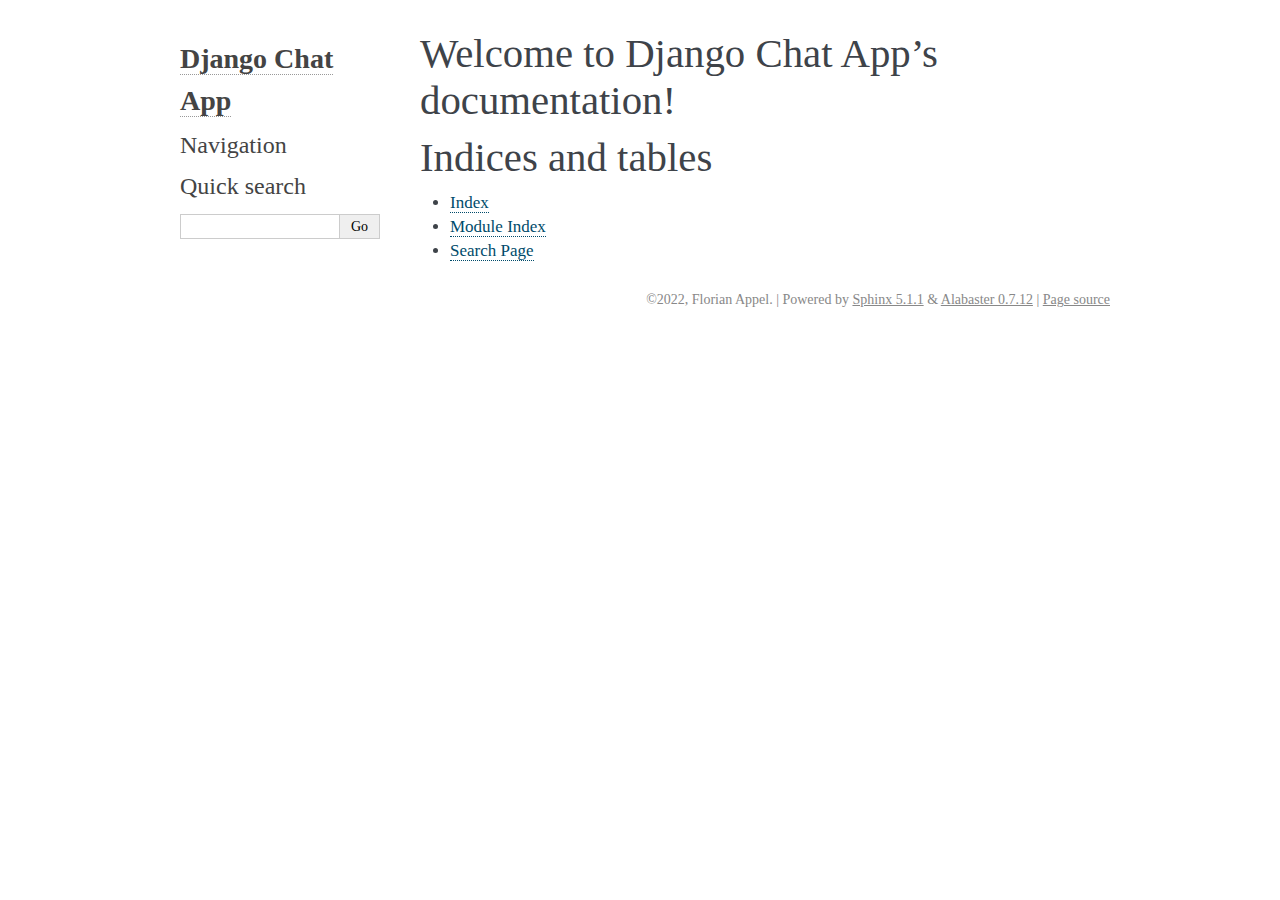
<file: docs/_build/html/index.html>
<!DOCTYPE html>

<html lang="en">
  <head>
    <meta charset="utf-8" />
    <meta name="viewport" content="width=device-width, initial-scale=1.0" /><meta name="generator" content="Docutils 0.19: https://docutils.sourceforge.io/" />

    <title>Welcome to Django Chat App’s documentation! &#8212; Django Chat App 21.08.2022 documentation</title>
    <link rel="stylesheet" type="text/css" href="_static/pygments.css" />
    <link rel="stylesheet" type="text/css" href="_static/alabaster.css" />
    <script data-url_root="./" id="documentation_options" src="_static/documentation_options.js"></script>
    <script src="_static/jquery.js"></script>
    <script src="_static/underscore.js"></script>
    <script src="_static/_sphinx_javascript_frameworks_compat.js"></script>
    <script src="_static/doctools.js"></script>
    <link rel="index" title="Index" href="genindex.html" />
    <link rel="search" title="Search" href="search.html" />
   
  <link rel="stylesheet" href="_static/custom.css" type="text/css" />
  
  
  <meta name="viewport" content="width=device-width, initial-scale=0.9, maximum-scale=0.9" />

  </head><body>
  

    <div class="document">
      <div class="documentwrapper">
        <div class="bodywrapper">
          

          <div class="body" role="main">
            
  <section id="welcome-to-django-chat-app-s-documentation">
<h1>Welcome to Django Chat App’s documentation!<a class="headerlink" href="#welcome-to-django-chat-app-s-documentation" title="Permalink to this heading">¶</a></h1>
<div class="toctree-wrapper compound">
</div>
</section>
<section id="indices-and-tables">
<h1>Indices and tables<a class="headerlink" href="#indices-and-tables" title="Permalink to this heading">¶</a></h1>
<ul class="simple">
<li><p><a class="reference internal" href="genindex.html"><span class="std std-ref">Index</span></a></p></li>
<li><p><a class="reference internal" href="py-modindex.html"><span class="std std-ref">Module Index</span></a></p></li>
<li><p><a class="reference internal" href="search.html"><span class="std std-ref">Search Page</span></a></p></li>
</ul>
</section>


          </div>
          
        </div>
      </div>
      <div class="sphinxsidebar" role="navigation" aria-label="main navigation">
        <div class="sphinxsidebarwrapper">
<h1 class="logo"><a href="#">Django Chat App</a></h1>








<h3>Navigation</h3>

<div class="relations">
<h3>Related Topics</h3>
<ul>
  <li><a href="#">Documentation overview</a><ul>
  </ul></li>
</ul>
</div>
<div id="searchbox" style="display: none" role="search">
  <h3 id="searchlabel">Quick search</h3>
    <div class="searchformwrapper">
    <form class="search" action="search.html" method="get">
      <input type="text" name="q" aria-labelledby="searchlabel" autocomplete="off" autocorrect="off" autocapitalize="off" spellcheck="false"/>
      <input type="submit" value="Go" />
    </form>
    </div>
</div>
<script>document.getElementById('searchbox').style.display = "block"</script>








        </div>
      </div>
      <div class="clearer"></div>
    </div>
    <div class="footer">
      &copy;2022, Florian Appel.
      
      |
      Powered by <a href="http://sphinx-doc.org/">Sphinx 5.1.1</a>
      &amp; <a href="https://github.com/bitprophet/alabaster">Alabaster 0.7.12</a>
      
      |
      <a href="_sources/index.rst.txt"
          rel="nofollow">Page source</a>
    </div>

    

    
  </body>
</html>
</file>
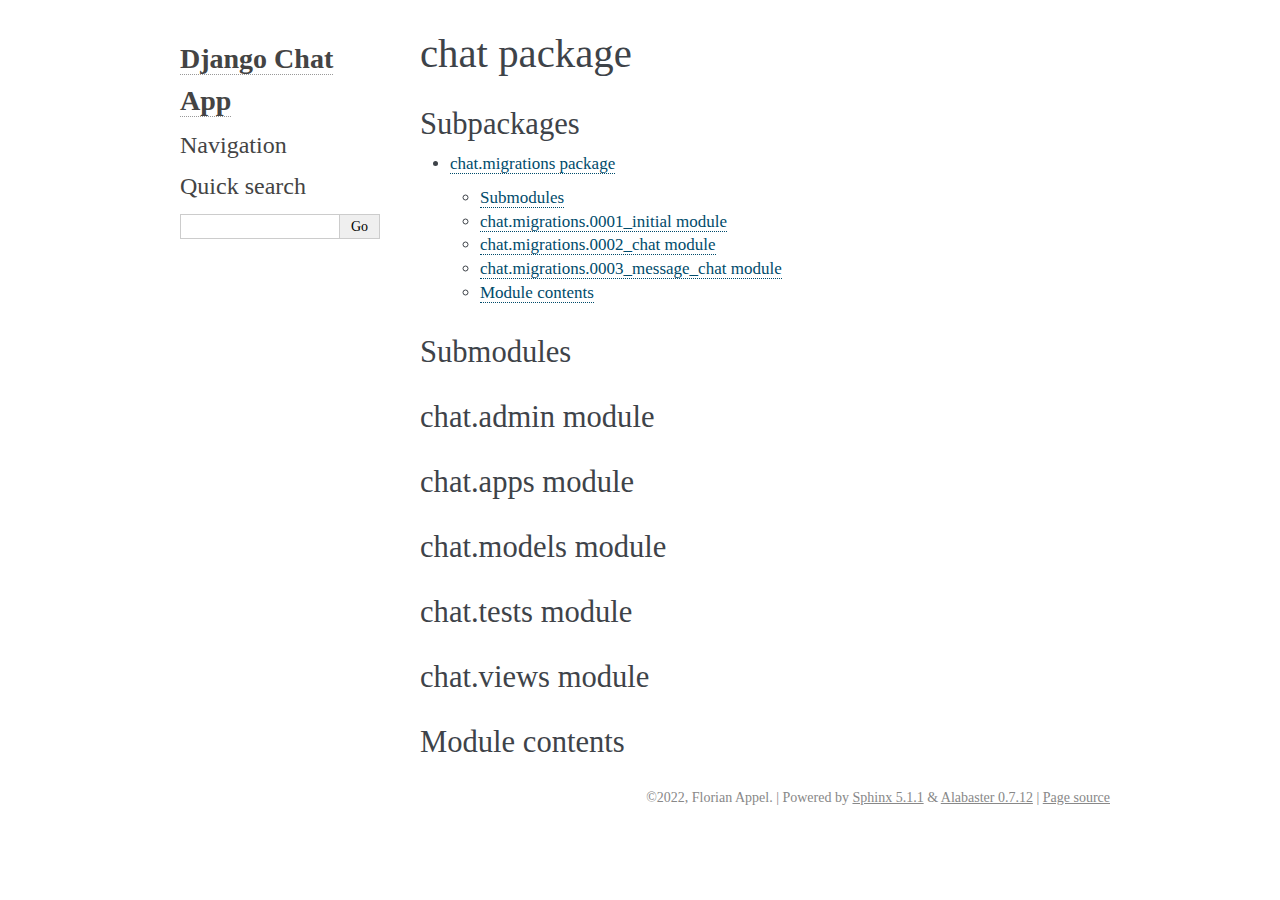
<file: docs/_build/html/chat.html>
<!DOCTYPE html>

<html lang="en">
  <head>
    <meta charset="utf-8" />
    <meta name="viewport" content="width=device-width, initial-scale=1.0" /><meta name="generator" content="Docutils 0.19: https://docutils.sourceforge.io/" />

    <title>chat package &#8212; Django Chat App 21.08.2022 documentation</title>
    <link rel="stylesheet" type="text/css" href="_static/pygments.css" />
    <link rel="stylesheet" type="text/css" href="_static/alabaster.css" />
    <script data-url_root="./" id="documentation_options" src="_static/documentation_options.js"></script>
    <script src="_static/jquery.js"></script>
    <script src="_static/underscore.js"></script>
    <script src="_static/_sphinx_javascript_frameworks_compat.js"></script>
    <script src="_static/doctools.js"></script>
    <link rel="index" title="Index" href="genindex.html" />
    <link rel="search" title="Search" href="search.html" />
   
  <link rel="stylesheet" href="_static/custom.css" type="text/css" />
  
  
  <meta name="viewport" content="width=device-width, initial-scale=0.9, maximum-scale=0.9" />

  </head><body>
  

    <div class="document">
      <div class="documentwrapper">
        <div class="bodywrapper">
          

          <div class="body" role="main">
            
  <section id="chat-package">
<h1>chat package<a class="headerlink" href="#chat-package" title="Permalink to this heading">¶</a></h1>
<section id="subpackages">
<h2>Subpackages<a class="headerlink" href="#subpackages" title="Permalink to this heading">¶</a></h2>
<div class="toctree-wrapper compound">
<ul>
<li class="toctree-l1"><a class="reference internal" href="chat.migrations.html">chat.migrations package</a><ul>
<li class="toctree-l2"><a class="reference internal" href="chat.migrations.html#submodules">Submodules</a></li>
<li class="toctree-l2"><a class="reference internal" href="chat.migrations.html#chat-migrations-0001-initial-module">chat.migrations.0001_initial module</a></li>
<li class="toctree-l2"><a class="reference internal" href="chat.migrations.html#chat-migrations-0002-chat-module">chat.migrations.0002_chat module</a></li>
<li class="toctree-l2"><a class="reference internal" href="chat.migrations.html#chat-migrations-0003-message-chat-module">chat.migrations.0003_message_chat module</a></li>
<li class="toctree-l2"><a class="reference internal" href="chat.migrations.html#module-contents">Module contents</a></li>
</ul>
</li>
</ul>
</div>
</section>
<section id="submodules">
<h2>Submodules<a class="headerlink" href="#submodules" title="Permalink to this heading">¶</a></h2>
</section>
<section id="chat-admin-module">
<h2>chat.admin module<a class="headerlink" href="#chat-admin-module" title="Permalink to this heading">¶</a></h2>
</section>
<section id="chat-apps-module">
<h2>chat.apps module<a class="headerlink" href="#chat-apps-module" title="Permalink to this heading">¶</a></h2>
</section>
<section id="chat-models-module">
<h2>chat.models module<a class="headerlink" href="#chat-models-module" title="Permalink to this heading">¶</a></h2>
</section>
<section id="chat-tests-module">
<h2>chat.tests module<a class="headerlink" href="#chat-tests-module" title="Permalink to this heading">¶</a></h2>
</section>
<section id="chat-views-module">
<h2>chat.views module<a class="headerlink" href="#chat-views-module" title="Permalink to this heading">¶</a></h2>
</section>
<section id="module-contents">
<h2>Module contents<a class="headerlink" href="#module-contents" title="Permalink to this heading">¶</a></h2>
</section>
</section>


          </div>
          
        </div>
      </div>
      <div class="sphinxsidebar" role="navigation" aria-label="main navigation">
        <div class="sphinxsidebarwrapper">
<h1 class="logo"><a href="index.html">Django Chat App</a></h1>








<h3>Navigation</h3>

<div class="relations">
<h3>Related Topics</h3>
<ul>
  <li><a href="index.html">Documentation overview</a><ul>
  </ul></li>
</ul>
</div>
<div id="searchbox" style="display: none" role="search">
  <h3 id="searchlabel">Quick search</h3>
    <div class="searchformwrapper">
    <form class="search" action="search.html" method="get">
      <input type="text" name="q" aria-labelledby="searchlabel" autocomplete="off" autocorrect="off" autocapitalize="off" spellcheck="false"/>
      <input type="submit" value="Go" />
    </form>
    </div>
</div>
<script>document.getElementById('searchbox').style.display = "block"</script>








        </div>
      </div>
      <div class="clearer"></div>
    </div>
    <div class="footer">
      &copy;2022, Florian Appel.
      
      |
      Powered by <a href="http://sphinx-doc.org/">Sphinx 5.1.1</a>
      &amp; <a href="https://github.com/bitprophet/alabaster">Alabaster 0.7.12</a>
      
      |
      <a href="_sources/chat.rst.txt"
          rel="nofollow">Page source</a>
    </div>

    

    
  </body>
</html>
</file>
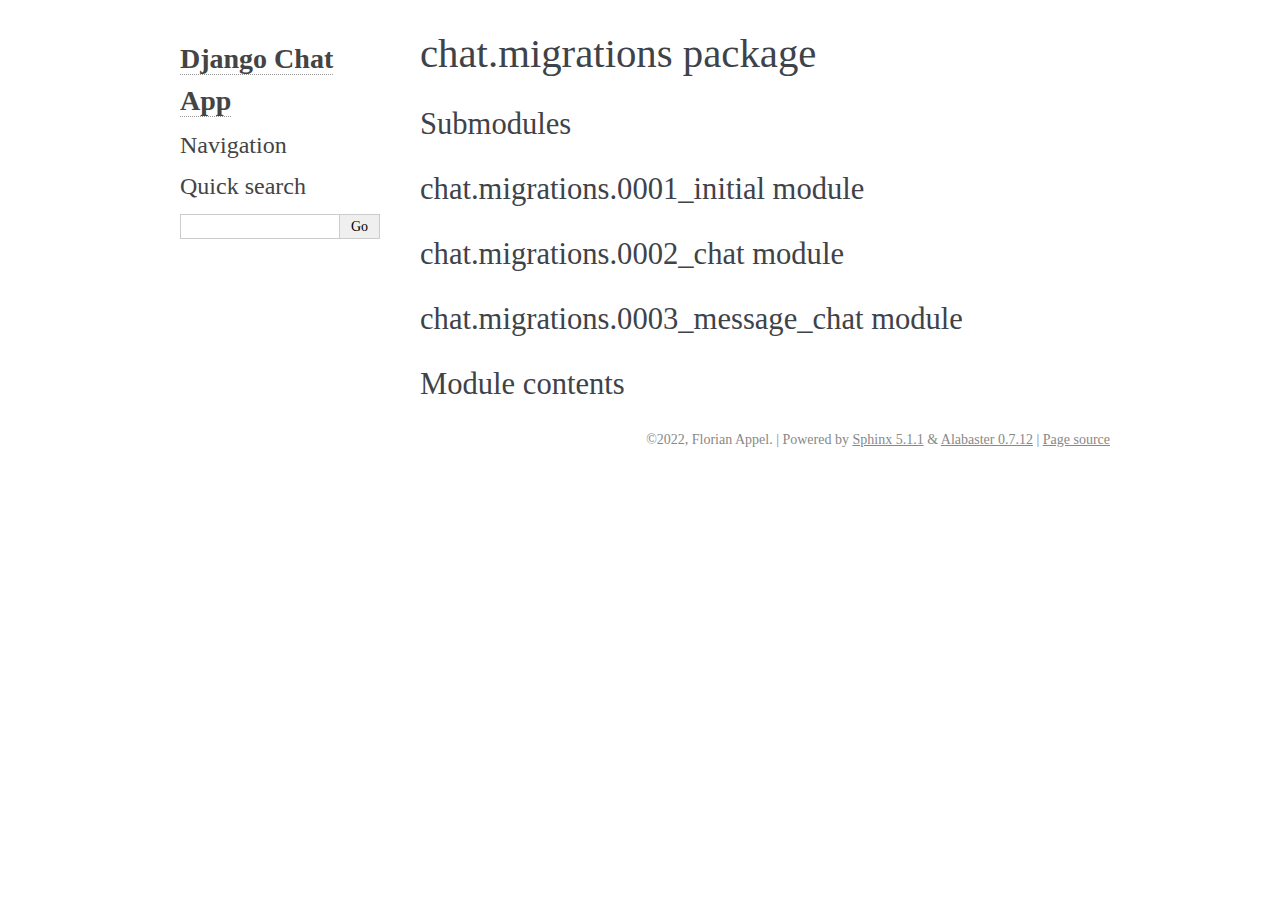
<file: docs/_build/html/chat.migrations.html>
<!DOCTYPE html>

<html lang="en">
  <head>
    <meta charset="utf-8" />
    <meta name="viewport" content="width=device-width, initial-scale=1.0" /><meta name="generator" content="Docutils 0.19: https://docutils.sourceforge.io/" />

    <title>chat.migrations package &#8212; Django Chat App 21.08.2022 documentation</title>
    <link rel="stylesheet" type="text/css" href="_static/pygments.css" />
    <link rel="stylesheet" type="text/css" href="_static/alabaster.css" />
    <script data-url_root="./" id="documentation_options" src="_static/documentation_options.js"></script>
    <script src="_static/jquery.js"></script>
    <script src="_static/underscore.js"></script>
    <script src="_static/_sphinx_javascript_frameworks_compat.js"></script>
    <script src="_static/doctools.js"></script>
    <link rel="index" title="Index" href="genindex.html" />
    <link rel="search" title="Search" href="search.html" />
   
  <link rel="stylesheet" href="_static/custom.css" type="text/css" />
  
  
  <meta name="viewport" content="width=device-width, initial-scale=0.9, maximum-scale=0.9" />

  </head><body>
  

    <div class="document">
      <div class="documentwrapper">
        <div class="bodywrapper">
          

          <div class="body" role="main">
            
  <section id="chat-migrations-package">
<h1>chat.migrations package<a class="headerlink" href="#chat-migrations-package" title="Permalink to this heading">¶</a></h1>
<section id="submodules">
<h2>Submodules<a class="headerlink" href="#submodules" title="Permalink to this heading">¶</a></h2>
</section>
<section id="chat-migrations-0001-initial-module">
<h2>chat.migrations.0001_initial module<a class="headerlink" href="#chat-migrations-0001-initial-module" title="Permalink to this heading">¶</a></h2>
</section>
<section id="chat-migrations-0002-chat-module">
<h2>chat.migrations.0002_chat module<a class="headerlink" href="#chat-migrations-0002-chat-module" title="Permalink to this heading">¶</a></h2>
</section>
<section id="chat-migrations-0003-message-chat-module">
<h2>chat.migrations.0003_message_chat module<a class="headerlink" href="#chat-migrations-0003-message-chat-module" title="Permalink to this heading">¶</a></h2>
</section>
<section id="module-contents">
<h2>Module contents<a class="headerlink" href="#module-contents" title="Permalink to this heading">¶</a></h2>
</section>
</section>


          </div>
          
        </div>
      </div>
      <div class="sphinxsidebar" role="navigation" aria-label="main navigation">
        <div class="sphinxsidebarwrapper">
<h1 class="logo"><a href="index.html">Django Chat App</a></h1>








<h3>Navigation</h3>

<div class="relations">
<h3>Related Topics</h3>
<ul>
  <li><a href="index.html">Documentation overview</a><ul>
  </ul></li>
</ul>
</div>
<div id="searchbox" style="display: none" role="search">
  <h3 id="searchlabel">Quick search</h3>
    <div class="searchformwrapper">
    <form class="search" action="search.html" method="get">
      <input type="text" name="q" aria-labelledby="searchlabel" autocomplete="off" autocorrect="off" autocapitalize="off" spellcheck="false"/>
      <input type="submit" value="Go" />
    </form>
    </div>
</div>
<script>document.getElementById('searchbox').style.display = "block"</script>








        </div>
      </div>
      <div class="clearer"></div>
    </div>
    <div class="footer">
      &copy;2022, Florian Appel.
      
      |
      Powered by <a href="http://sphinx-doc.org/">Sphinx 5.1.1</a>
      &amp; <a href="https://github.com/bitprophet/alabaster">Alabaster 0.7.12</a>
      
      |
      <a href="_sources/chat.migrations.rst.txt"
          rel="nofollow">Page source</a>
    </div>

    

    
  </body>
</html>
</file>
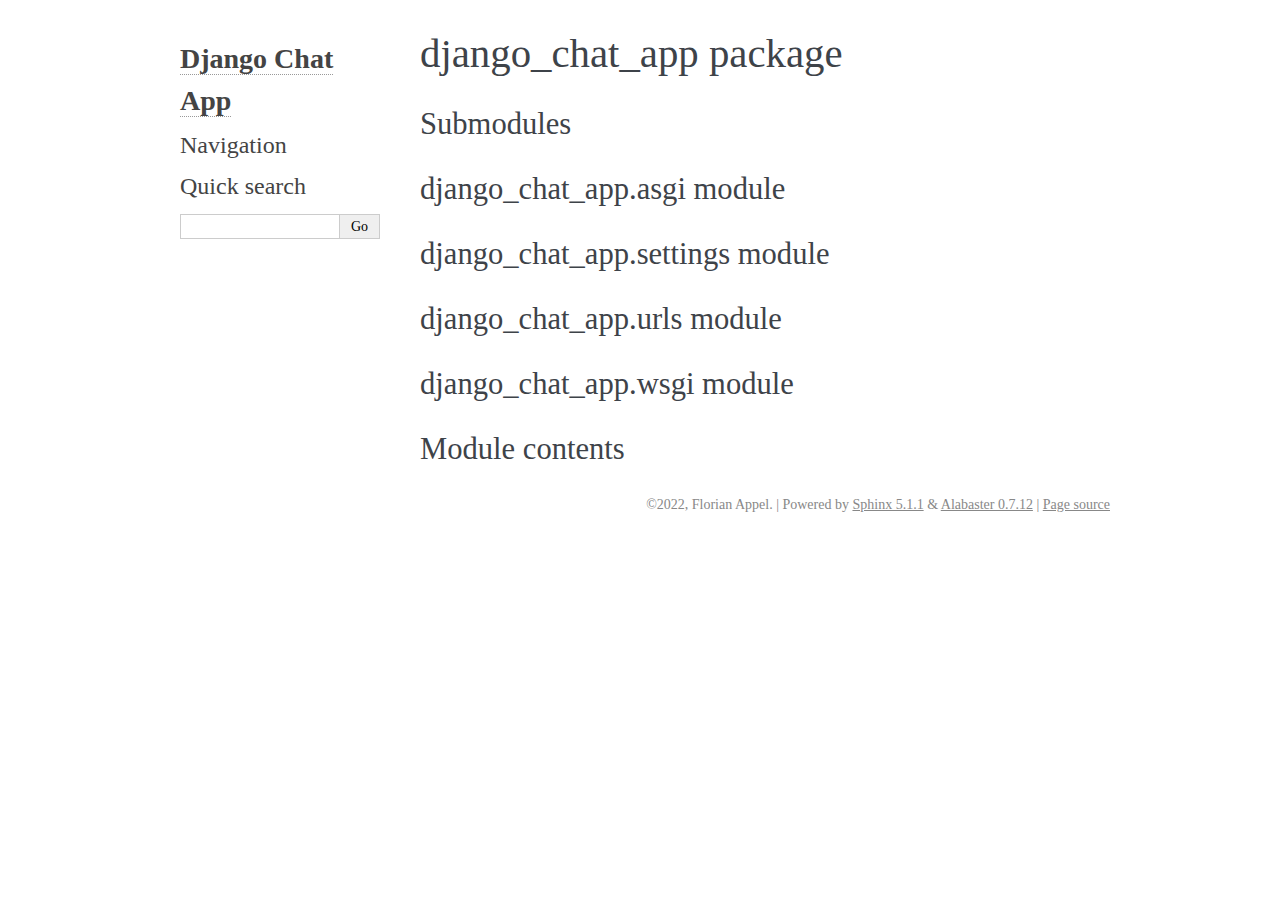
<file: docs/_build/html/django_chat_app.html>
<!DOCTYPE html>

<html lang="en">
  <head>
    <meta charset="utf-8" />
    <meta name="viewport" content="width=device-width, initial-scale=1.0" /><meta name="generator" content="Docutils 0.19: https://docutils.sourceforge.io/" />

    <title>django_chat_app package &#8212; Django Chat App 21.08.2022 documentation</title>
    <link rel="stylesheet" type="text/css" href="_static/pygments.css" />
    <link rel="stylesheet" type="text/css" href="_static/alabaster.css" />
    <script data-url_root="./" id="documentation_options" src="_static/documentation_options.js"></script>
    <script src="_static/jquery.js"></script>
    <script src="_static/underscore.js"></script>
    <script src="_static/_sphinx_javascript_frameworks_compat.js"></script>
    <script src="_static/doctools.js"></script>
    <link rel="index" title="Index" href="genindex.html" />
    <link rel="search" title="Search" href="search.html" />
   
  <link rel="stylesheet" href="_static/custom.css" type="text/css" />
  
  
  <meta name="viewport" content="width=device-width, initial-scale=0.9, maximum-scale=0.9" />

  </head><body>
  

    <div class="document">
      <div class="documentwrapper">
        <div class="bodywrapper">
          

          <div class="body" role="main">
            
  <section id="django-chat-app-package">
<h1>django_chat_app package<a class="headerlink" href="#django-chat-app-package" title="Permalink to this heading">¶</a></h1>
<section id="submodules">
<h2>Submodules<a class="headerlink" href="#submodules" title="Permalink to this heading">¶</a></h2>
</section>
<section id="django-chat-app-asgi-module">
<h2>django_chat_app.asgi module<a class="headerlink" href="#django-chat-app-asgi-module" title="Permalink to this heading">¶</a></h2>
</section>
<section id="django-chat-app-settings-module">
<h2>django_chat_app.settings module<a class="headerlink" href="#django-chat-app-settings-module" title="Permalink to this heading">¶</a></h2>
</section>
<section id="django-chat-app-urls-module">
<h2>django_chat_app.urls module<a class="headerlink" href="#django-chat-app-urls-module" title="Permalink to this heading">¶</a></h2>
</section>
<section id="django-chat-app-wsgi-module">
<h2>django_chat_app.wsgi module<a class="headerlink" href="#django-chat-app-wsgi-module" title="Permalink to this heading">¶</a></h2>
</section>
<section id="module-contents">
<h2>Module contents<a class="headerlink" href="#module-contents" title="Permalink to this heading">¶</a></h2>
</section>
</section>


          </div>
          
        </div>
      </div>
      <div class="sphinxsidebar" role="navigation" aria-label="main navigation">
        <div class="sphinxsidebarwrapper">
<h1 class="logo"><a href="index.html">Django Chat App</a></h1>








<h3>Navigation</h3>

<div class="relations">
<h3>Related Topics</h3>
<ul>
  <li><a href="index.html">Documentation overview</a><ul>
  </ul></li>
</ul>
</div>
<div id="searchbox" style="display: none" role="search">
  <h3 id="searchlabel">Quick search</h3>
    <div class="searchformwrapper">
    <form class="search" action="search.html" method="get">
      <input type="text" name="q" aria-labelledby="searchlabel" autocomplete="off" autocorrect="off" autocapitalize="off" spellcheck="false"/>
      <input type="submit" value="Go" />
    </form>
    </div>
</div>
<script>document.getElementById('searchbox').style.display = "block"</script>








        </div>
      </div>
      <div class="clearer"></div>
    </div>
    <div class="footer">
      &copy;2022, Florian Appel.
      
      |
      Powered by <a href="http://sphinx-doc.org/">Sphinx 5.1.1</a>
      &amp; <a href="https://github.com/bitprophet/alabaster">Alabaster 0.7.12</a>
      
      |
      <a href="_sources/django_chat_app.rst.txt"
          rel="nofollow">Page source</a>
    </div>

    

    
  </body>
</html>
</file>
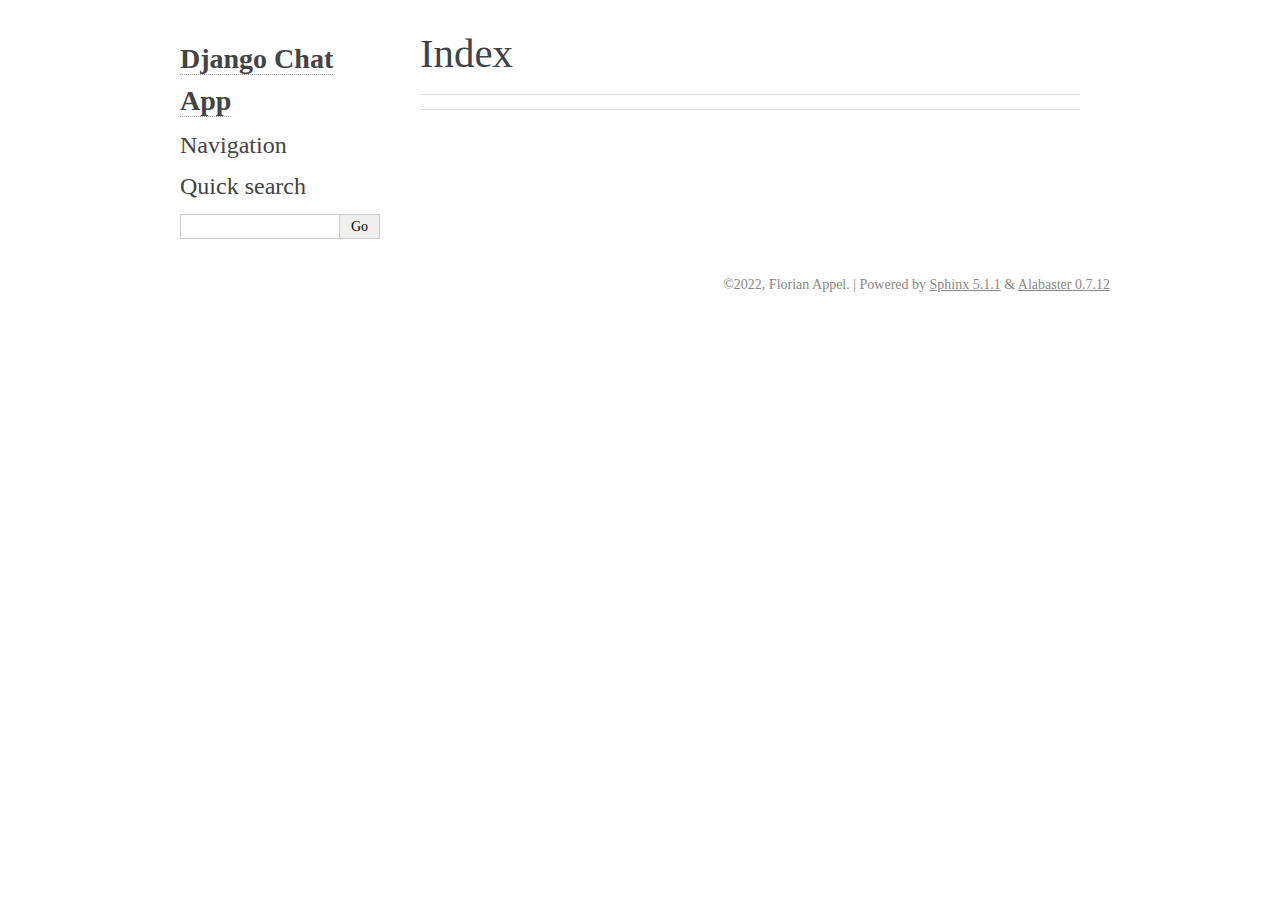
<file: docs/_build/html/genindex.html>
<!DOCTYPE html>

<html lang="en">
  <head>
    <meta charset="utf-8" />
    <meta name="viewport" content="width=device-width, initial-scale=1.0" />
    <title>Index &#8212; Django Chat App 21.08.2022 documentation</title>
    <link rel="stylesheet" type="text/css" href="_static/pygments.css" />
    <link rel="stylesheet" type="text/css" href="_static/alabaster.css" />
    <script data-url_root="./" id="documentation_options" src="_static/documentation_options.js"></script>
    <script src="_static/jquery.js"></script>
    <script src="_static/underscore.js"></script>
    <script src="_static/_sphinx_javascript_frameworks_compat.js"></script>
    <script src="_static/doctools.js"></script>
    <link rel="index" title="Index" href="#" />
    <link rel="search" title="Search" href="search.html" />
   
  <link rel="stylesheet" href="_static/custom.css" type="text/css" />
  
  
  <meta name="viewport" content="width=device-width, initial-scale=0.9, maximum-scale=0.9" />

  </head><body>
  

    <div class="document">
      <div class="documentwrapper">
        <div class="bodywrapper">
          

          <div class="body" role="main">
            

<h1 id="index">Index</h1>

<div class="genindex-jumpbox">
 
</div>


          </div>
          
        </div>
      </div>
      <div class="sphinxsidebar" role="navigation" aria-label="main navigation">
        <div class="sphinxsidebarwrapper">
<h1 class="logo"><a href="index.html">Django Chat App</a></h1>








<h3>Navigation</h3>

<div class="relations">
<h3>Related Topics</h3>
<ul>
  <li><a href="index.html">Documentation overview</a><ul>
  </ul></li>
</ul>
</div>
<div id="searchbox" style="display: none" role="search">
  <h3 id="searchlabel">Quick search</h3>
    <div class="searchformwrapper">
    <form class="search" action="search.html" method="get">
      <input type="text" name="q" aria-labelledby="searchlabel" autocomplete="off" autocorrect="off" autocapitalize="off" spellcheck="false"/>
      <input type="submit" value="Go" />
    </form>
    </div>
</div>
<script>document.getElementById('searchbox').style.display = "block"</script>








        </div>
      </div>
      <div class="clearer"></div>
    </div>
    <div class="footer">
      &copy;2022, Florian Appel.
      
      |
      Powered by <a href="http://sphinx-doc.org/">Sphinx 5.1.1</a>
      &amp; <a href="https://github.com/bitprophet/alabaster">Alabaster 0.7.12</a>
      
    </div>

    

    
  </body>
</html>
</file>
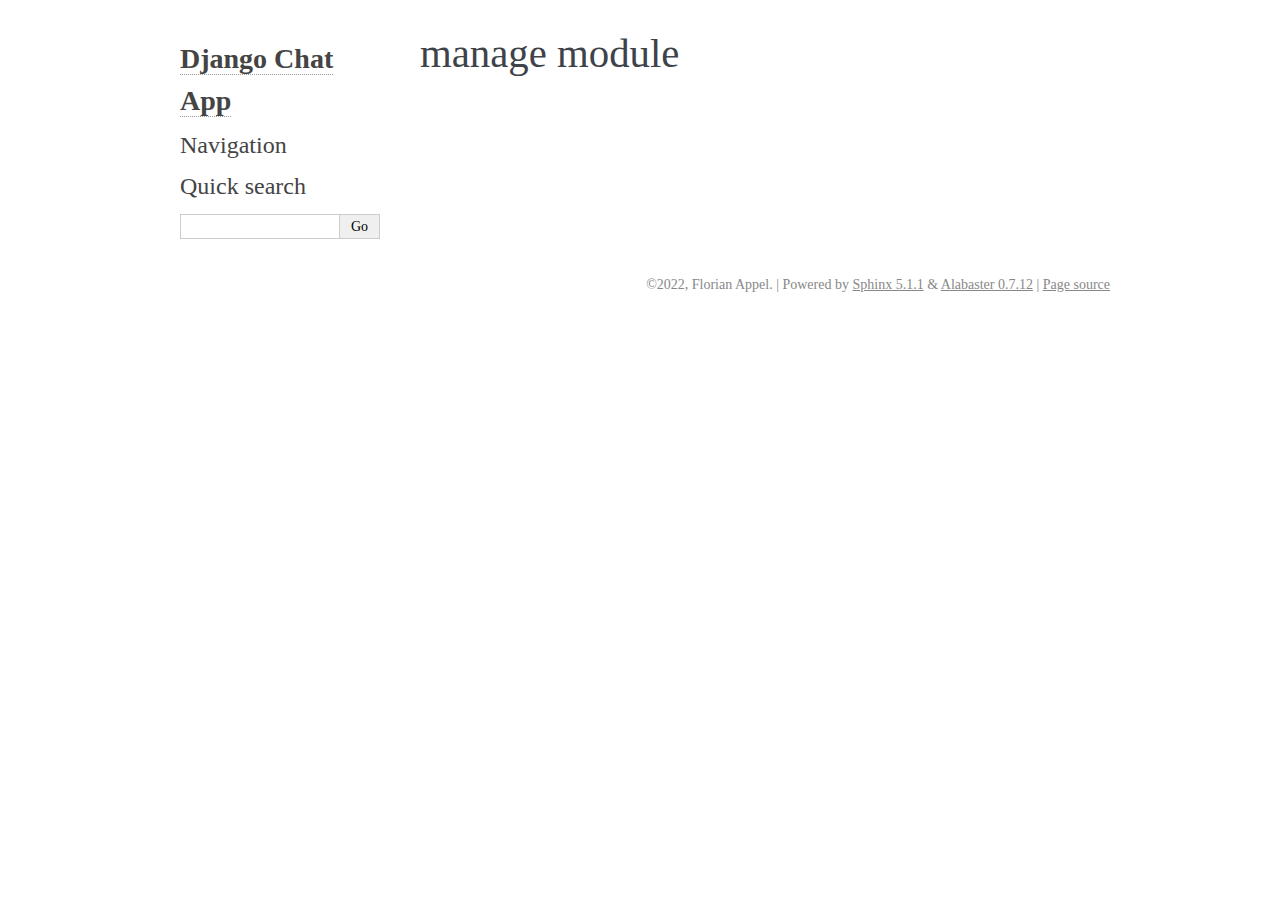
<file: docs/_build/html/manage.html>
<!DOCTYPE html>

<html lang="en">
  <head>
    <meta charset="utf-8" />
    <meta name="viewport" content="width=device-width, initial-scale=1.0" /><meta name="generator" content="Docutils 0.19: https://docutils.sourceforge.io/" />

    <title>manage module &#8212; Django Chat App 21.08.2022 documentation</title>
    <link rel="stylesheet" type="text/css" href="_static/pygments.css" />
    <link rel="stylesheet" type="text/css" href="_static/alabaster.css" />
    <script data-url_root="./" id="documentation_options" src="_static/documentation_options.js"></script>
    <script src="_static/jquery.js"></script>
    <script src="_static/underscore.js"></script>
    <script src="_static/_sphinx_javascript_frameworks_compat.js"></script>
    <script src="_static/doctools.js"></script>
    <link rel="index" title="Index" href="genindex.html" />
    <link rel="search" title="Search" href="search.html" />
   
  <link rel="stylesheet" href="_static/custom.css" type="text/css" />
  
  
  <meta name="viewport" content="width=device-width, initial-scale=0.9, maximum-scale=0.9" />

  </head><body>
  

    <div class="document">
      <div class="documentwrapper">
        <div class="bodywrapper">
          

          <div class="body" role="main">
            
  <section id="manage-module">
<h1>manage module<a class="headerlink" href="#manage-module" title="Permalink to this heading">¶</a></h1>
</section>


          </div>
          
        </div>
      </div>
      <div class="sphinxsidebar" role="navigation" aria-label="main navigation">
        <div class="sphinxsidebarwrapper">
<h1 class="logo"><a href="index.html">Django Chat App</a></h1>








<h3>Navigation</h3>

<div class="relations">
<h3>Related Topics</h3>
<ul>
  <li><a href="index.html">Documentation overview</a><ul>
  </ul></li>
</ul>
</div>
<div id="searchbox" style="display: none" role="search">
  <h3 id="searchlabel">Quick search</h3>
    <div class="searchformwrapper">
    <form class="search" action="search.html" method="get">
      <input type="text" name="q" aria-labelledby="searchlabel" autocomplete="off" autocorrect="off" autocapitalize="off" spellcheck="false"/>
      <input type="submit" value="Go" />
    </form>
    </div>
</div>
<script>document.getElementById('searchbox').style.display = "block"</script>








        </div>
      </div>
      <div class="clearer"></div>
    </div>
    <div class="footer">
      &copy;2022, Florian Appel.
      
      |
      Powered by <a href="http://sphinx-doc.org/">Sphinx 5.1.1</a>
      &amp; <a href="https://github.com/bitprophet/alabaster">Alabaster 0.7.12</a>
      
      |
      <a href="_sources/manage.rst.txt"
          rel="nofollow">Page source</a>
    </div>

    

    
  </body>
</html>
</file>
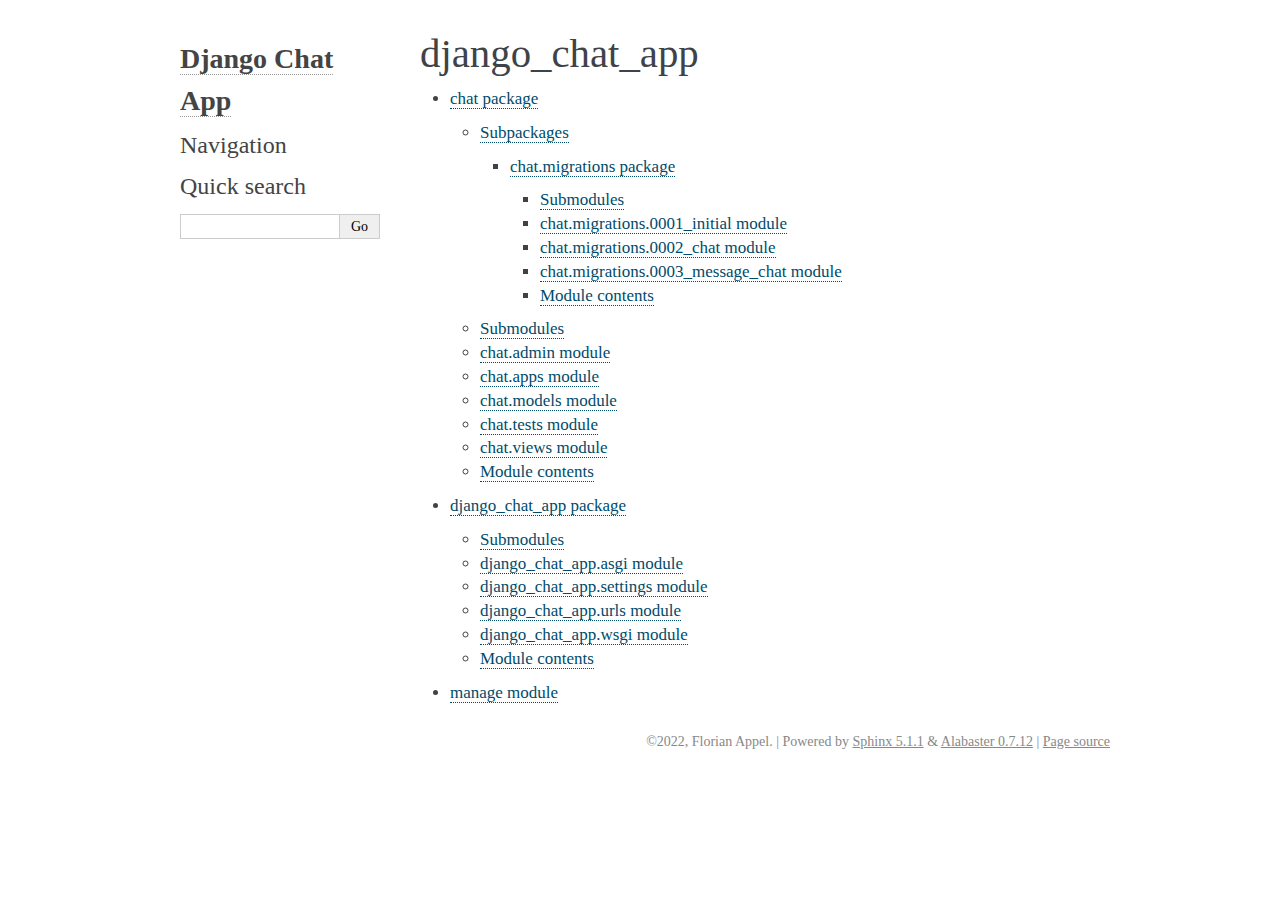
<file: docs/_build/html/modules.html>
<!DOCTYPE html>

<html lang="en">
  <head>
    <meta charset="utf-8" />
    <meta name="viewport" content="width=device-width, initial-scale=1.0" /><meta name="generator" content="Docutils 0.19: https://docutils.sourceforge.io/" />

    <title>django_chat_app &#8212; Django Chat App 21.08.2022 documentation</title>
    <link rel="stylesheet" type="text/css" href="_static/pygments.css" />
    <link rel="stylesheet" type="text/css" href="_static/alabaster.css" />
    <script data-url_root="./" id="documentation_options" src="_static/documentation_options.js"></script>
    <script src="_static/jquery.js"></script>
    <script src="_static/underscore.js"></script>
    <script src="_static/_sphinx_javascript_frameworks_compat.js"></script>
    <script src="_static/doctools.js"></script>
    <link rel="index" title="Index" href="genindex.html" />
    <link rel="search" title="Search" href="search.html" />
   
  <link rel="stylesheet" href="_static/custom.css" type="text/css" />
  
  
  <meta name="viewport" content="width=device-width, initial-scale=0.9, maximum-scale=0.9" />

  </head><body>
  

    <div class="document">
      <div class="documentwrapper">
        <div class="bodywrapper">
          

          <div class="body" role="main">
            
  <section id="django-chat-app">
<h1>django_chat_app<a class="headerlink" href="#django-chat-app" title="Permalink to this heading">¶</a></h1>
<div class="toctree-wrapper compound">
<ul>
<li class="toctree-l1"><a class="reference internal" href="chat.html">chat package</a><ul>
<li class="toctree-l2"><a class="reference internal" href="chat.html#subpackages">Subpackages</a><ul>
<li class="toctree-l3"><a class="reference internal" href="chat.migrations.html">chat.migrations package</a><ul>
<li class="toctree-l4"><a class="reference internal" href="chat.migrations.html#submodules">Submodules</a></li>
<li class="toctree-l4"><a class="reference internal" href="chat.migrations.html#chat-migrations-0001-initial-module">chat.migrations.0001_initial module</a></li>
<li class="toctree-l4"><a class="reference internal" href="chat.migrations.html#chat-migrations-0002-chat-module">chat.migrations.0002_chat module</a></li>
<li class="toctree-l4"><a class="reference internal" href="chat.migrations.html#chat-migrations-0003-message-chat-module">chat.migrations.0003_message_chat module</a></li>
<li class="toctree-l4"><a class="reference internal" href="chat.migrations.html#module-contents">Module contents</a></li>
</ul>
</li>
</ul>
</li>
<li class="toctree-l2"><a class="reference internal" href="chat.html#submodules">Submodules</a></li>
<li class="toctree-l2"><a class="reference internal" href="chat.html#chat-admin-module">chat.admin module</a></li>
<li class="toctree-l2"><a class="reference internal" href="chat.html#chat-apps-module">chat.apps module</a></li>
<li class="toctree-l2"><a class="reference internal" href="chat.html#chat-models-module">chat.models module</a></li>
<li class="toctree-l2"><a class="reference internal" href="chat.html#chat-tests-module">chat.tests module</a></li>
<li class="toctree-l2"><a class="reference internal" href="chat.html#chat-views-module">chat.views module</a></li>
<li class="toctree-l2"><a class="reference internal" href="chat.html#module-contents">Module contents</a></li>
</ul>
</li>
<li class="toctree-l1"><a class="reference internal" href="django_chat_app.html">django_chat_app package</a><ul>
<li class="toctree-l2"><a class="reference internal" href="django_chat_app.html#submodules">Submodules</a></li>
<li class="toctree-l2"><a class="reference internal" href="django_chat_app.html#django-chat-app-asgi-module">django_chat_app.asgi module</a></li>
<li class="toctree-l2"><a class="reference internal" href="django_chat_app.html#django-chat-app-settings-module">django_chat_app.settings module</a></li>
<li class="toctree-l2"><a class="reference internal" href="django_chat_app.html#django-chat-app-urls-module">django_chat_app.urls module</a></li>
<li class="toctree-l2"><a class="reference internal" href="django_chat_app.html#django-chat-app-wsgi-module">django_chat_app.wsgi module</a></li>
<li class="toctree-l2"><a class="reference internal" href="django_chat_app.html#module-contents">Module contents</a></li>
</ul>
</li>
<li class="toctree-l1"><a class="reference internal" href="manage.html">manage module</a></li>
</ul>
</div>
</section>


          </div>
          
        </div>
      </div>
      <div class="sphinxsidebar" role="navigation" aria-label="main navigation">
        <div class="sphinxsidebarwrapper">
<h1 class="logo"><a href="index.html">Django Chat App</a></h1>








<h3>Navigation</h3>

<div class="relations">
<h3>Related Topics</h3>
<ul>
  <li><a href="index.html">Documentation overview</a><ul>
  </ul></li>
</ul>
</div>
<div id="searchbox" style="display: none" role="search">
  <h3 id="searchlabel">Quick search</h3>
    <div class="searchformwrapper">
    <form class="search" action="search.html" method="get">
      <input type="text" name="q" aria-labelledby="searchlabel" autocomplete="off" autocorrect="off" autocapitalize="off" spellcheck="false"/>
      <input type="submit" value="Go" />
    </form>
    </div>
</div>
<script>document.getElementById('searchbox').style.display = "block"</script>








        </div>
      </div>
      <div class="clearer"></div>
    </div>
    <div class="footer">
      &copy;2022, Florian Appel.
      
      |
      Powered by <a href="http://sphinx-doc.org/">Sphinx 5.1.1</a>
      &amp; <a href="https://github.com/bitprophet/alabaster">Alabaster 0.7.12</a>
      
      |
      <a href="_sources/modules.rst.txt"
          rel="nofollow">Page source</a>
    </div>

    

    
  </body>
</html>
</file>
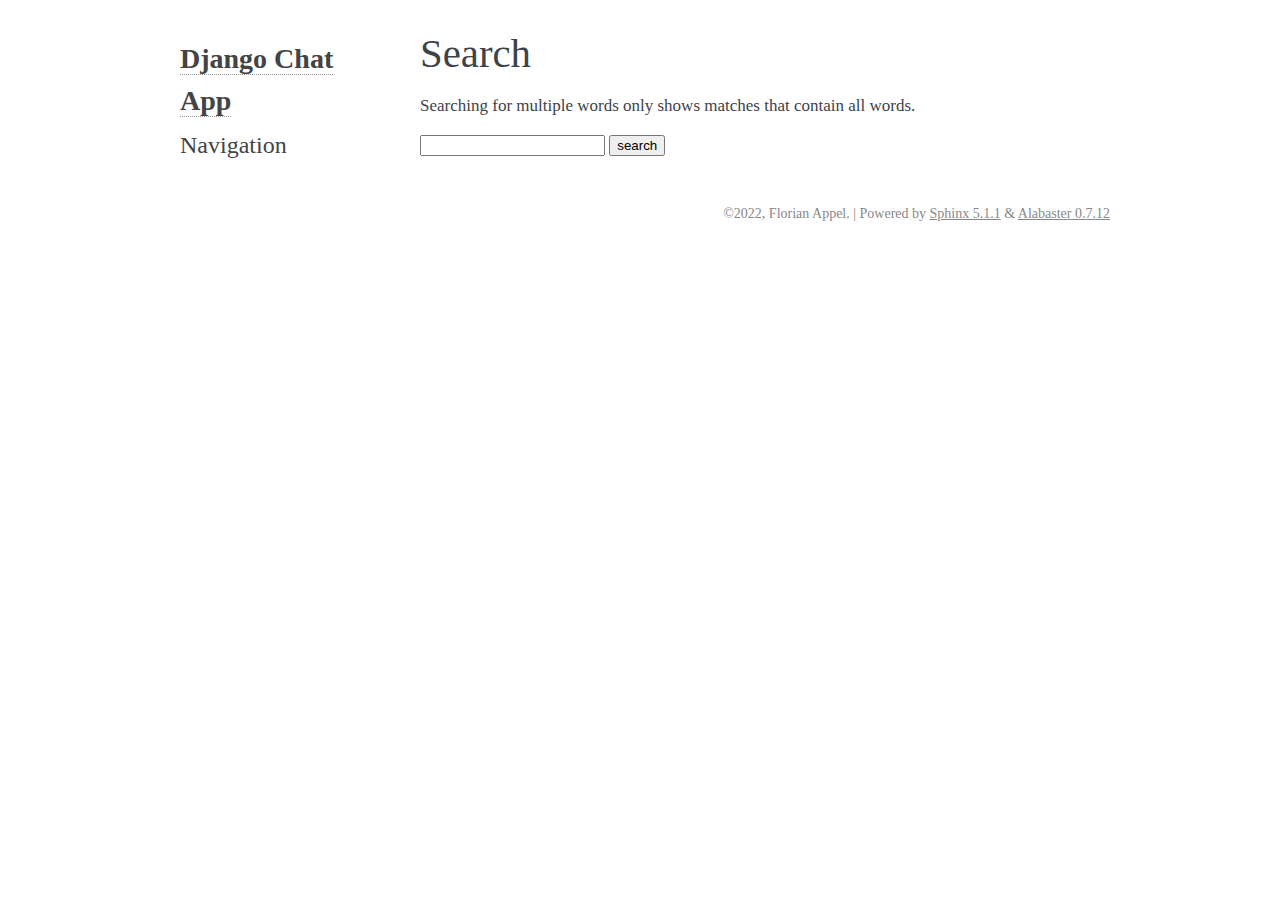
<file: docs/_build/html/search.html>
<!DOCTYPE html>

<html lang="en">
  <head>
    <meta charset="utf-8" />
    <meta name="viewport" content="width=device-width, initial-scale=1.0" />
    <title>Search &#8212; Django Chat App 21.08.2022 documentation</title>
    <link rel="stylesheet" type="text/css" href="_static/pygments.css" />
    <link rel="stylesheet" type="text/css" href="_static/alabaster.css" />
    
    <script data-url_root="./" id="documentation_options" src="_static/documentation_options.js"></script>
    <script src="_static/jquery.js"></script>
    <script src="_static/underscore.js"></script>
    <script src="_static/_sphinx_javascript_frameworks_compat.js"></script>
    <script src="_static/doctools.js"></script>
    <script src="_static/searchtools.js"></script>
    <script src="_static/language_data.js"></script>
    <link rel="index" title="Index" href="genindex.html" />
    <link rel="search" title="Search" href="#" />
  <script src="searchindex.js" defer></script>
  
   
  <link rel="stylesheet" href="_static/custom.css" type="text/css" />
  
  
  <meta name="viewport" content="width=device-width, initial-scale=0.9, maximum-scale=0.9" />


  </head><body>
  

    <div class="document">
      <div class="documentwrapper">
        <div class="bodywrapper">
          

          <div class="body" role="main">
            
  <h1 id="search-documentation">Search</h1>
  
  <noscript>
  <div class="admonition warning">
  <p>
    Please activate JavaScript to enable the search
    functionality.
  </p>
  </div>
  </noscript>
  
  
  <p>
    Searching for multiple words only shows matches that contain
    all words.
  </p>
  
  
  <form action="" method="get">
    <input type="text" name="q" aria-labelledby="search-documentation" value="" autocomplete="off" autocorrect="off" autocapitalize="off" spellcheck="false"/>
    <input type="submit" value="search" />
    <span id="search-progress" style="padding-left: 10px"></span>
  </form>
  
  
  
  <div id="search-results">
  
  </div>
  

          </div>
          
        </div>
      </div>
      <div class="sphinxsidebar" role="navigation" aria-label="main navigation">
        <div class="sphinxsidebarwrapper">
<h1 class="logo"><a href="index.html">Django Chat App</a></h1>








<h3>Navigation</h3>

<div class="relations">
<h3>Related Topics</h3>
<ul>
  <li><a href="index.html">Documentation overview</a><ul>
  </ul></li>
</ul>
</div>








        </div>
      </div>
      <div class="clearer"></div>
    </div>
    <div class="footer">
      &copy;2022, Florian Appel.
      
      |
      Powered by <a href="http://sphinx-doc.org/">Sphinx 5.1.1</a>
      &amp; <a href="https://github.com/bitprophet/alabaster">Alabaster 0.7.12</a>
      
    </div>

    

    
  </body>
</html>
</file>
<file: docs/_build/html/_static/pygments.css>
pre { line-height: 125%; }
td.linenos .normal { color: inherit; background-color: transparent; padding-left: 5px; padding-right: 5px; }
span.linenos { color: inherit; background-color: transparent; padding-left: 5px; padding-right: 5px; }
td.linenos .special { color: #000000; background-color: #ffffc0; padding-left: 5px; padding-right: 5px; }
span.linenos.special { color: #000000; background-color: #ffffc0; padding-left: 5px; padding-right: 5px; }
.highlight .hll { background-color: #ffffcc }
.highlight { background: #f8f8f8; }
.highlight .c { color: #8f5902; font-style: italic } /* Comment */
.highlight .err { color: #a40000; border: 1px solid #ef2929 } /* Error */
.highlight .g { color: #000000 } /* Generic */
.highlight .k { color: #004461; font-weight: bold } /* Keyword */
.highlight .l { color: #000000 } /* Literal */
.highlight .n { color: #000000 } /* Name */
.highlight .o { color: #582800 } /* Operator */
.highlight .x { color: #000000 } /* Other */
.highlight .p { color: #000000; font-weight: bold } /* Punctuation */
.highlight .ch { color: #8f5902; font-style: italic } /* Comment.Hashbang */
.highlight .cm { color: #8f5902; font-style: italic } /* Comment.Multiline */
.highlight .cp { color: #8f5902 } /* Comment.Preproc */
.highlight .cpf { color: #8f5902; font-style: italic } /* Comment.PreprocFile */
.highlight .c1 { color: #8f5902; font-style: italic } /* Comment.Single */
.highlight .cs { color: #8f5902; font-style: italic } /* Comment.Special */
.highlight .gd { color: #a40000 } /* Generic.Deleted */
.highlight .ge { color: #000000; font-style: italic } /* Generic.Emph */
.highlight .gr { color: #ef2929 } /* Generic.Error */
.highlight .gh { color: #000080; font-weight: bold } /* Generic.Heading */
.highlight .gi { color: #00A000 } /* Generic.Inserted */
.highlight .go { color: #888888 } /* Generic.Output */
.highlight .gp { color: #745334 } /* Generic.Prompt */
.highlight .gs { color: #000000; font-weight: bold } /* Generic.Strong */
.highlight .gu { color: #800080; font-weight: bold } /* Generic.Subheading */
.highlight .gt { color: #a40000; font-weight: bold } /* Generic.Traceback */
.highlight .kc { color: #004461; font-weight: bold } /* Keyword.Constant */
.highlight .kd { color: #004461; font-weight: bold } /* Keyword.Declaration */
.highlight .kn { color: #004461; font-weight: bold } /* Keyword.Namespace */
.highlight .kp { color: #004461; font-weight: bold } /* Keyword.Pseudo */
.highlight .kr { color: #004461; font-weight: bold } /* Keyword.Reserved */
.highlight .kt { color: #004461; font-weight: bold } /* Keyword.Type */
.highlight .ld { color: #000000 } /* Literal.Date */
.highlight .m { color: #990000 } /* Literal.Number */
.highlight .s { color: #4e9a06 } /* Literal.String */
.highlight .na { color: #c4a000 } /* Name.Attribute */
.highlight .nb { color: #004461 } /* Name.Builtin */
.highlight .nc { color: #000000 } /* Name.Class */
.highlight .no { color: #000000 } /* Name.Constant */
.highlight .nd { color: #888888 } /* Name.Decorator */
.highlight .ni { color: #ce5c00 } /* Name.Entity */
.highlight .ne { color: #cc0000; font-weight: bold } /* Name.Exception */
.highlight .nf { color: #000000 } /* Name.Function */
.highlight .nl { color: #f57900 } /* Name.Label */
.highlight .nn { color: #000000 } /* Name.Namespace */
.highlight .nx { color: #000000 } /* Name.Other */
.highlight .py { color: #000000 } /* Name.Property */
.highlight .nt { color: #004461; font-weight: bold } /* Name.Tag */
.highlight .nv { color: #000000 } /* Name.Variable */
.highlight .ow { color: #004461; font-weight: bold } /* Operator.Word */
.highlight .pm { color: #000000; font-weight: bold } /* Punctuation.Marker */
.highlight .w { color: #f8f8f8; text-decoration: underline } /* Text.Whitespace */
.highlight .mb { color: #990000 } /* Literal.Number.Bin */
.highlight .mf { color: #990000 } /* Literal.Number.Float */
.highlight .mh { color: #990000 } /* Literal.Number.Hex */
.highlight .mi { color: #990000 } /* Literal.Number.Integer */
.highlight .mo { color: #990000 } /* Literal.Number.Oct */
.highlight .sa { color: #4e9a06 } /* Literal.String.Affix */
.highlight .sb { color: #4e9a06 } /* Literal.String.Backtick */
.highlight .sc { color: #4e9a06 } /* Literal.String.Char */
.highlight .dl { color: #4e9a06 } /* Literal.String.Delimiter */
.highlight .sd { color: #8f5902; font-style: italic } /* Literal.String.Doc */
.highlight .s2 { color: #4e9a06 } /* Literal.String.Double */
.highlight .se { color: #4e9a06 } /* Literal.String.Escape */
.highlight .sh { color: #4e9a06 } /* Literal.String.Heredoc */
.highlight .si { color: #4e9a06 } /* Literal.String.Interpol */
.highlight .sx { color: #4e9a06 } /* Literal.String.Other */
.highlight .sr { color: #4e9a06 } /* Literal.String.Regex */
.highlight .s1 { color: #4e9a06 } /* Literal.String.Single */
.highlight .ss { color: #4e9a06 } /* Literal.String.Symbol */
.highlight .bp { color: #3465a4 } /* Name.Builtin.Pseudo */
.highlight .fm { color: #000000 } /* Name.Function.Magic */
.highlight .vc { color: #000000 } /* Name.Variable.Class */
.highlight .vg { color: #000000 } /* Name.Variable.Global */
.highlight .vi { color: #000000 } /* Name.Variable.Instance */
.highlight .vm { color: #000000 } /* Name.Variable.Magic */
.highlight .il { color: #990000 } /* Literal.Number.Integer.Long */
</file>
<file: docs/_build/html/_static/alabaster.css>
@import url("basic.css");

/* -- page layout ----------------------------------------------------------- */

body {
    font-family: Georgia, serif;
    font-size: 17px;
    background-color: #fff;
    color: #000;
    margin: 0;
    padding: 0;
}


div.document {
    width: 940px;
    margin: 30px auto 0 auto;
}

div.documentwrapper {
    float: left;
    width: 100%;
}

div.bodywrapper {
    margin: 0 0 0 220px;
}

div.sphinxsidebar {
    width: 220px;
    font-size: 14px;
    line-height: 1.5;
}

hr {
    border: 1px solid #B1B4B6;
}

div.body {
    background-color: #fff;
    color: #3E4349;
    padding: 0 30px 0 30px;
}

div.body > .section {
    text-align: left;
}

div.footer {
    width: 940px;
    margin: 20px auto 30px auto;
    font-size: 14px;
    color: #888;
    text-align: right;
}

div.footer a {
    color: #888;
}

p.caption {
    font-family: inherit;
    font-size: inherit;
}


div.relations {
    display: none;
}


div.sphinxsidebar a {
    color: #444;
    text-decoration: none;
    border-bottom: 1px dotted #999;
}

div.sphinxsidebar a:hover {
    border-bottom: 1px solid #999;
}

div.sphinxsidebarwrapper {
    padding: 18px 10px;
}

div.sphinxsidebarwrapper p.logo {
    padding: 0;
    margin: -10px 0 0 0px;
    text-align: center;
}

div.sphinxsidebarwrapper h1.logo {
    margin-top: -10px;
    text-align: center;
    margin-bottom: 5px;
    text-align: left;
}

div.sphinxsidebarwrapper h1.logo-name {
    margin-top: 0px;
}

div.sphinxsidebarwrapper p.blurb {
    margin-top: 0;
    font-style: normal;
}

div.sphinxsidebar h3,
div.sphinxsidebar h4 {
    font-family: Georgia, serif;
    color: #444;
    font-size: 24px;
    font-weight: normal;
    margin: 0 0 5px 0;
    padding: 0;
}

div.sphinxsidebar h4 {
    font-size: 20px;
}

div.sphinxsidebar h3 a {
    color: #444;
}

div.sphinxsidebar p.logo a,
div.sphinxsidebar h3 a,
div.sphinxsidebar p.logo a:hover,
div.sphinxsidebar h3 a:hover {
    border: none;
}

div.sphinxsidebar p {
    color: #555;
    margin: 10px 0;
}

div.sphinxsidebar ul {
    margin: 10px 0;
    padding: 0;
    color: #000;
}

div.sphinxsidebar ul li.toctree-l1 > a {
    font-size: 120%;
}

div.sphinxsidebar ul li.toctree-l2 > a {
    font-size: 110%;
}

div.sphinxsidebar input {
    border: 1px solid #CCC;
    font-family: Georgia, serif;
    font-size: 1em;
}

div.sphinxsidebar hr {
    border: none;
    height: 1px;
    color: #AAA;
    background: #AAA;

    text-align: left;
    margin-left: 0;
    width: 50%;
}

div.sphinxsidebar .badge {
    border-bottom: none;
}

div.sphinxsidebar .badge:hover {
    border-bottom: none;
}

/* To address an issue with donation coming after search */
div.sphinxsidebar h3.donation {
    margin-top: 10px;
}

/* -- body styles ----------------------------------------------------------- */

a {
    color: #004B6B;
    text-decoration: underline;
}

a:hover {
    color: #6D4100;
    text-decoration: underline;
}

div.body h1,
div.body h2,
div.body h3,
div.body h4,
div.body h5,
div.body h6 {
    font-family: Georgia, serif;
    font-weight: normal;
    margin: 30px 0px 10px 0px;
    padding: 0;
}

div.body h1 { margin-top: 0; padding-top: 0; font-size: 240%; }
div.body h2 { font-size: 180%; }
div.body h3 { font-size: 150%; }
div.body h4 { font-size: 130%; }
div.body h5 { font-size: 100%; }
div.body h6 { font-size: 100%; }

a.headerlink {
    color: #DDD;
    padding: 0 4px;
    text-decoration: none;
}

a.headerlink:hover {
    color: #444;
    background: #EAEAEA;
}

div.body p, div.body dd, div.body li {
    line-height: 1.4em;
}

div.admonition {
    margin: 20px 0px;
    padding: 10px 30px;
    background-color: #EEE;
    border: 1px solid #CCC;
}

div.admonition tt.xref, div.admonition code.xref, div.admonition a tt {
    background-color: #FBFBFB;
    border-bottom: 1px solid #fafafa;
}

div.admonition p.admonition-title {
    font-family: Georgia, serif;
    font-weight: normal;
    font-size: 24px;
    margin: 0 0 10px 0;
    padding: 0;
    line-height: 1;
}

div.admonition p.last {
    margin-bottom: 0;
}

div.highlight {
    background-color: #fff;
}

dt:target, .highlight {
    background: #FAF3E8;
}

div.warning {
    background-color: #FCC;
    border: 1px solid #FAA;
}

div.danger {
    background-color: #FCC;
    border: 1px solid #FAA;
    -moz-box-shadow: 2px 2px 4px #D52C2C;
    -webkit-box-shadow: 2px 2px 4px #D52C2C;
    box-shadow: 2px 2px 4px #D52C2C;
}

div.error {
    background-color: #FCC;
    border: 1px solid #FAA;
    -moz-box-shadow: 2px 2px 4px #D52C2C;
    -webkit-box-shadow: 2px 2px 4px #D52C2C;
    box-shadow: 2px 2px 4px #D52C2C;
}

div.caution {
    background-color: #FCC;
    border: 1px solid #FAA;
}

div.attention {
    background-color: #FCC;
    border: 1px solid #FAA;
}

div.important {
    background-color: #EEE;
    border: 1px solid #CCC;
}

div.note {
    background-color: #EEE;
    border: 1px solid #CCC;
}

div.tip {
    background-color: #EEE;
    border: 1px solid #CCC;
}

div.hint {
    background-color: #EEE;
    border: 1px solid #CCC;
}

div.seealso {
    background-color: #EEE;
    border: 1px solid #CCC;
}

div.topic {
    background-color: #EEE;
}

p.admonition-title {
    display: inline;
}

p.admonition-title:after {
    content: ":";
}

pre, tt, code {
    font-family: 'Consolas', 'Menlo', 'DejaVu Sans Mono', 'Bitstream Vera Sans Mono', monospace;
    font-size: 0.9em;
}

.hll {
    background-color: #FFC;
    margin: 0 -12px;
    padding: 0 12px;
    display: block;
}

img.screenshot {
}

tt.descname, tt.descclassname, code.descname, code.descclassname {
    font-size: 0.95em;
}

tt.descname, code.descname {
    padding-right: 0.08em;
}

img.screenshot {
    -moz-box-shadow: 2px 2px 4px #EEE;
    -webkit-box-shadow: 2px 2px 4px #EEE;
    box-shadow: 2px 2px 4px #EEE;
}

table.docutils {
    border: 1px solid #888;
    -moz-box-shadow: 2px 2px 4px #EEE;
    -webkit-box-shadow: 2px 2px 4px #EEE;
    box-shadow: 2px 2px 4px #EEE;
}

table.docutils td, table.docutils th {
    border: 1px solid #888;
    padding: 0.25em 0.7em;
}

table.field-list, table.footnote {
    border: none;
    -moz-box-shadow: none;
    -webkit-box-shadow: none;
    box-shadow: none;
}

table.footnote {
    margin: 15px 0;
    width: 100%;
    border: 1px solid #EEE;
    background: #FDFDFD;
    font-size: 0.9em;
}

table.footnote + table.footnote {
    margin-top: -15px;
    border-top: none;
}

table.field-list th {
    padding: 0 0.8em 0 0;
}

table.field-list td {
    padding: 0;
}

table.field-list p {
    margin-bottom: 0.8em;
}

/* Cloned from
 * https://github.com/sphinx-doc/sphinx/commit/ef60dbfce09286b20b7385333d63a60321784e68
 */
.field-name {
    -moz-hyphens: manual;
    -ms-hyphens: manual;
    -webkit-hyphens: manual;
    hyphens: manual;
}

table.footnote td.label {
    width: .1px;
    padding: 0.3em 0 0.3em 0.5em;
}

table.footnote td {
    padding: 0.3em 0.5em;
}

dl {
    margin: 0;
    padding: 0;
}

dl dd {
    margin-left: 30px;
}

blockquote {
    margin: 0 0 0 30px;
    padding: 0;
}

ul, ol {
    /* Matches the 30px from the narrow-screen "li > ul" selector below */
    margin: 10px 0 10px 30px;
    padding: 0;
}

pre {
    background: #EEE;
    padding: 7px 30px;
    margin: 15px 0px;
    line-height: 1.3em;
}

div.viewcode-block:target {
    background: #ffd;
}

dl pre, blockquote pre, li pre {
    margin-left: 0;
    padding-left: 30px;
}

tt, code {
    background-color: #ecf0f3;
    color: #222;
    /* padding: 1px 2px; */
}

tt.xref, code.xref, a tt {
    background-color: #FBFBFB;
    border-bottom: 1px solid #fff;
}

a.reference {
    text-decoration: none;
    border-bottom: 1px dotted #004B6B;
}

/* Don't put an underline on images */
a.image-reference, a.image-reference:hover {
    border-bottom: none;
}

a.reference:hover {
    border-bottom: 1px solid #6D4100;
}

a.footnote-reference {
    text-decoration: none;
    font-size: 0.7em;
    vertical-align: top;
    border-bottom: 1px dotted #004B6B;
}

a.footnote-reference:hover {
    border-bottom: 1px solid #6D4100;
}

a:hover tt, a:hover code {
    background: #EEE;
}


@media screen and (max-width: 870px) {

    div.sphinxsidebar {
    	display: none;
    }

    div.document {
       width: 100%;

    }

    div.documentwrapper {
    	margin-left: 0;
    	margin-top: 0;
    	margin-right: 0;
    	margin-bottom: 0;
    }

    div.bodywrapper {
    	margin-top: 0;
    	margin-right: 0;
    	margin-bottom: 0;
    	margin-left: 0;
    }

    ul {
    	margin-left: 0;
    }

	li > ul {
        /* Matches the 30px from the "ul, ol" selector above */
		margin-left: 30px;
	}

    .document {
    	width: auto;
    }

    .footer {
    	width: auto;
    }

    .bodywrapper {
    	margin: 0;
    }

    .footer {
    	width: auto;
    }

    .github {
        display: none;
    }



}



@media screen and (max-width: 875px) {

    body {
        margin: 0;
        padding: 20px 30px;
    }

    div.documentwrapper {
        float: none;
        background: #fff;
    }

    div.sphinxsidebar {
        display: block;
        float: none;
        width: 102.5%;
        margin: 50px -30px -20px -30px;
        padding: 10px 20px;
        background: #333;
        color: #FFF;
    }

    div.sphinxsidebar h3, div.sphinxsidebar h4, div.sphinxsidebar p,
    div.sphinxsidebar h3 a {
        color: #fff;
    }

    div.sphinxsidebar a {
        color: #AAA;
    }

    div.sphinxsidebar p.logo {
        display: none;
    }

    div.document {
        width: 100%;
        margin: 0;
    }

    div.footer {
        display: none;
    }

    div.bodywrapper {
        margin: 0;
    }

    div.body {
        min-height: 0;
        padding: 0;
    }

    .rtd_doc_footer {
        display: none;
    }

    .document {
        width: auto;
    }

    .footer {
        width: auto;
    }

    .footer {
        width: auto;
    }

    .github {
        display: none;
    }
}


/* misc. */

.revsys-inline {
    display: none!important;
}

/* Make nested-list/multi-paragraph items look better in Releases changelog
 * pages. Without this, docutils' magical list fuckery causes inconsistent
 * formatting between different release sub-lists.
 */
div#changelog > div.section > ul > li > p:only-child {
    margin-bottom: 0;
}

/* Hide fugly table cell borders in ..bibliography:: directive output */
table.docutils.citation, table.docutils.citation td, table.docutils.citation th {
  border: none;
  /* Below needed in some edge cases; if not applied, bottom shadows appear */
  -moz-box-shadow: none;
  -webkit-box-shadow: none;
  box-shadow: none;
}


/* relbar */

.related {
    line-height: 30px;
    width: 100%;
    font-size: 0.9rem;
}

.related.top {
    border-bottom: 1px solid #EEE;
    margin-bottom: 20px;
}

.related.bottom {
    border-top: 1px solid #EEE;
}

.related ul {
    padding: 0;
    margin: 0;
    list-style: none;
}

.related li {
    display: inline;
}

nav#rellinks {
    float: right;
}

nav#rellinks li+li:before {
    content: "|";
}

nav#breadcrumbs li+li:before {
    content: "\00BB";
}

/* Hide certain items when printing */
@media print {
    div.related {
        display: none;
    }
}
</file>
<file: docs/_build/html/_static/custom.css>
/* This file intentionally left blank. */
</file>
